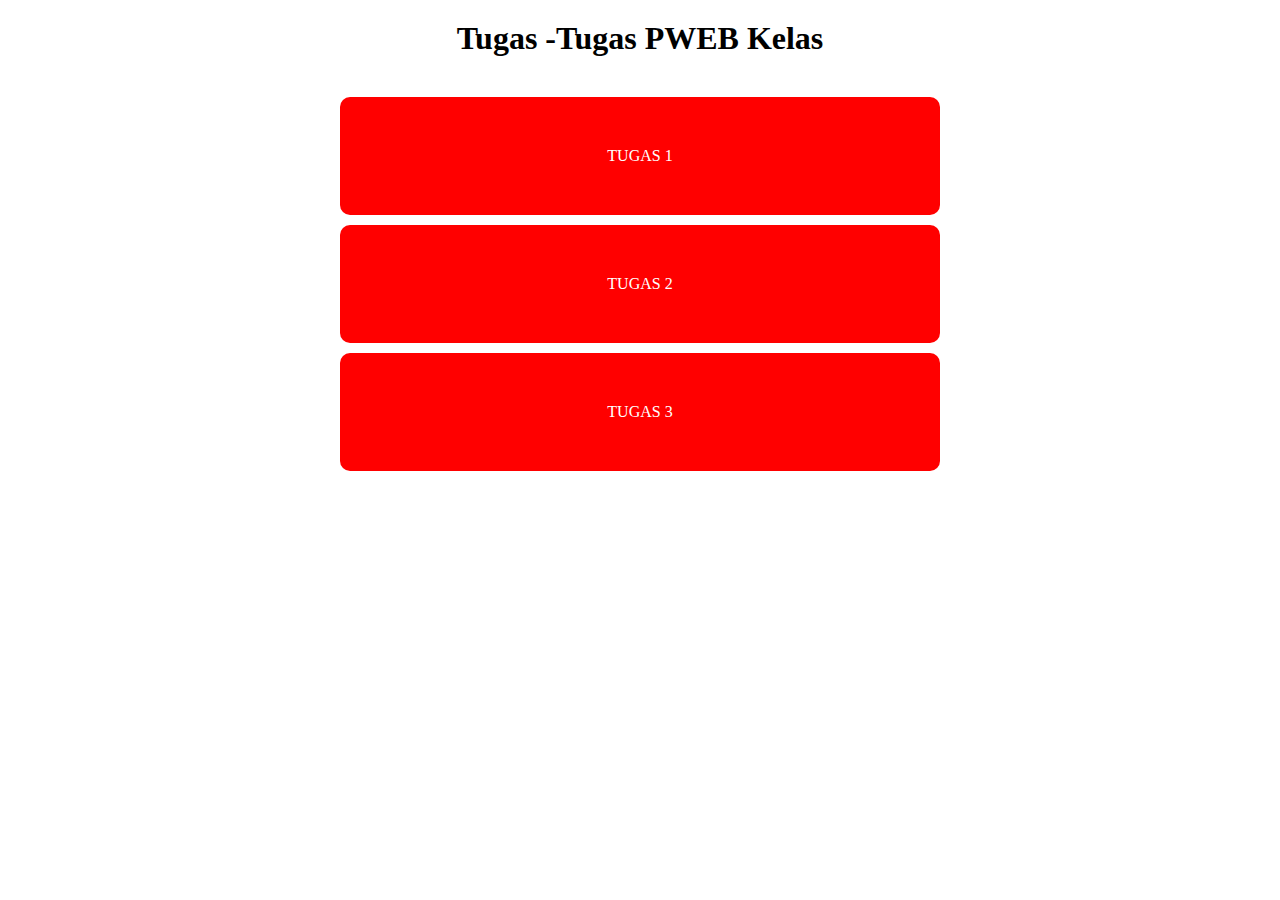
<file: index.html>
<!DOCTYPE html>
<html>
  <head>
    <meta charset="utf-8">
    <title>Aziz Sudrajat Github IO</title>
    <link rel="stylesheet" href="style.css" media="screen" title="no title">
  </head>
  <body>
    <h1>Tugas -Tugas PWEB Kelas</h1>
    <div class="container">
      <p>
        <a href="tugas1.html">TUGAS 1</a>
      </p>
      <p>
        <a href="tugas2.html">TUGAS 2</a>
      </p>
      <p>
        <a href="tugas3.html">TUGAS 3</a>
      </p>
    </div>
  </body>
</html>
</file>
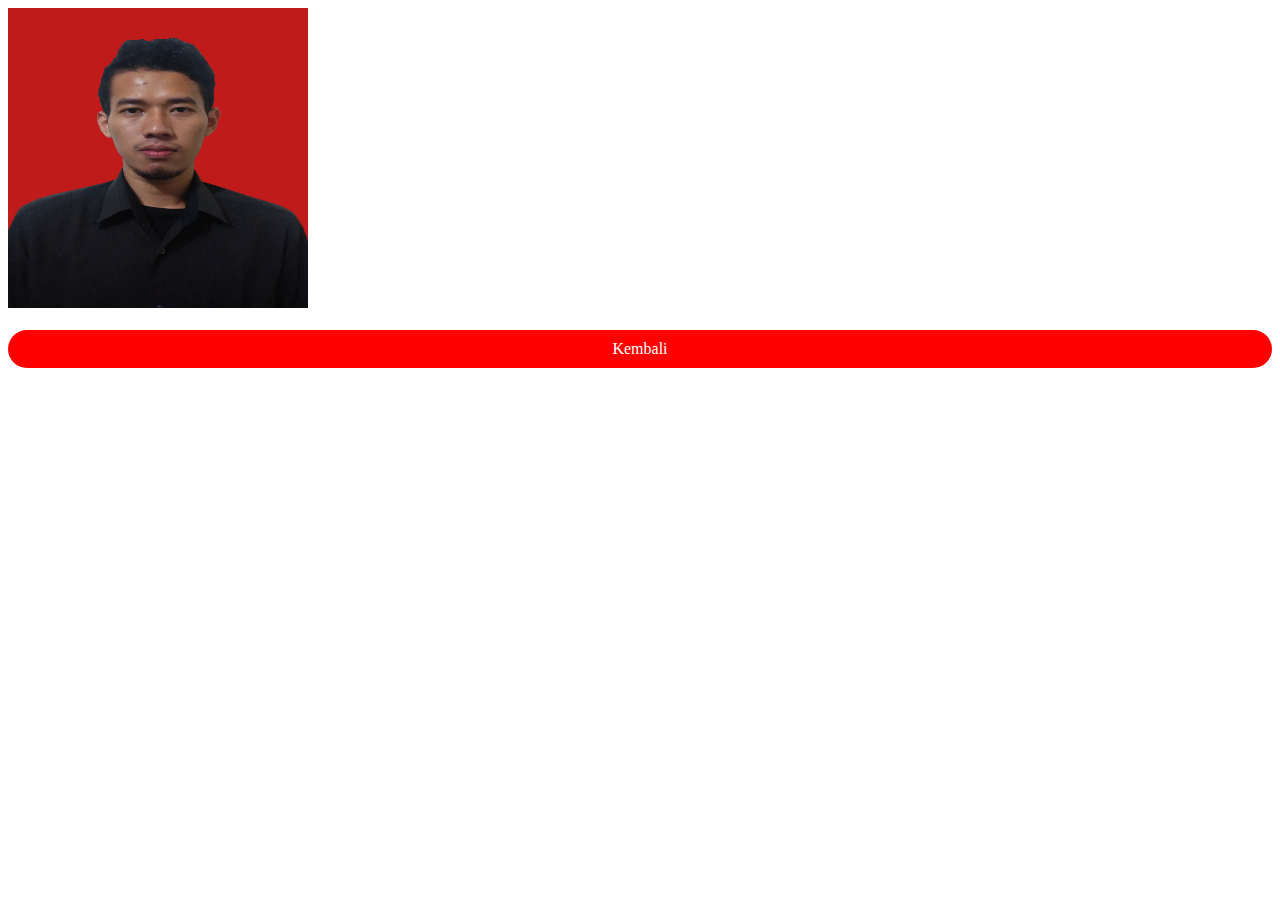
<file: gambar.html>
<!DOCTYPE html>
<html>
  <head>
    <meta charset="utf-8">
    <title>Aziz Sudrajat Github IO</title>
    <style media="screen">
      img{
        width: 300px;
        height: 300px;
      }
      p{
        margin: 10px 0;
        /*padding: 20px 10px;*/
      }

      a{
        text-align: center;
        text-decoration: none;
        padding: 10px;
        color: white;
        background-color: red;
        border-radius: 50px;
        display: block;
      }

      a:hover{
        background-color: #710a03;
      }
    </style>
  </head>
  <body>
    <img src="aziz.jpg" alt="" /><br><br>
    <a href="tugas1.html">Kembali</a>
  </body>
</html>
</file>
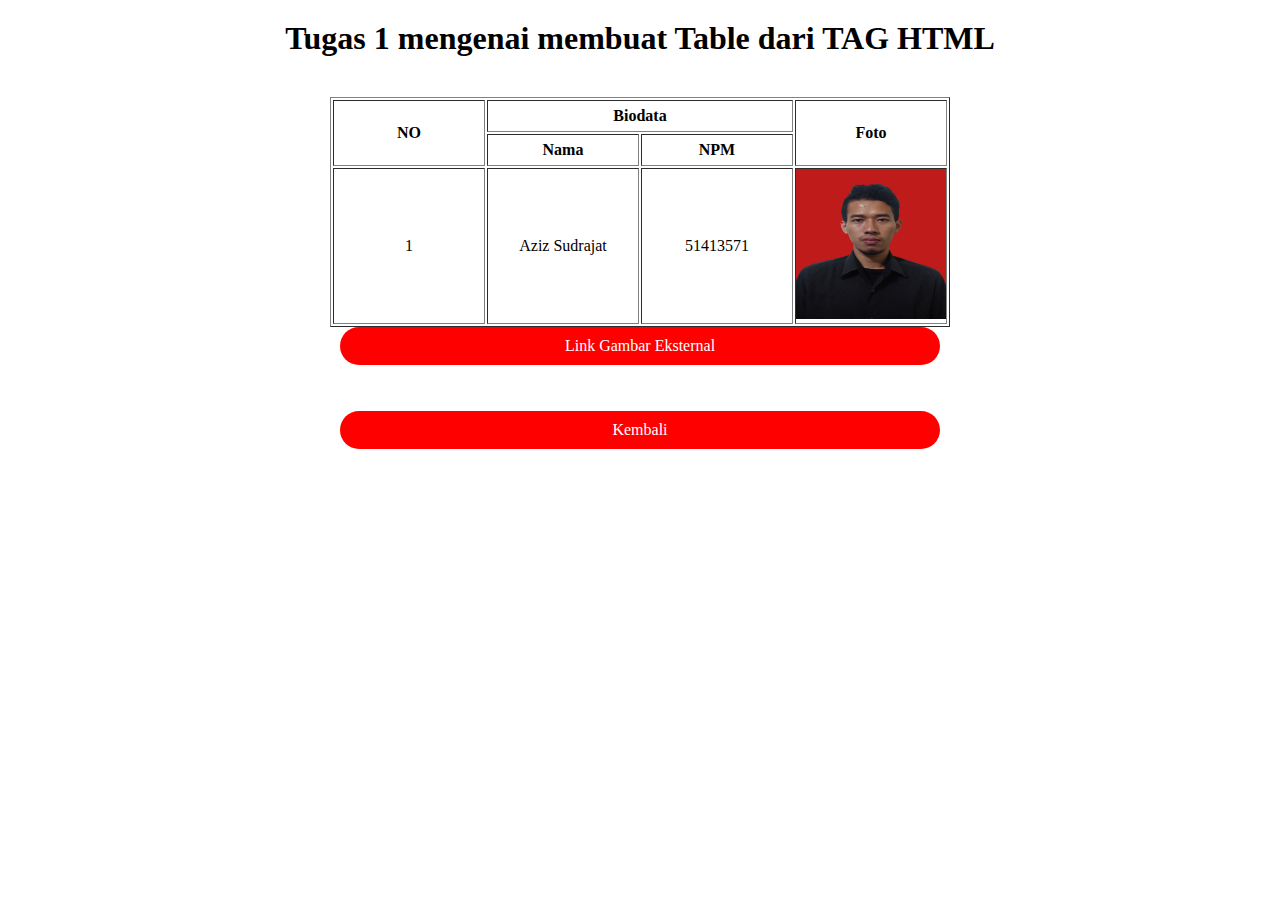
<file: tugas1.html>
<!DOCTYPE html>
<html>
  <head>
    <meta charset="utf-8">
    <title>Aziz Sudrajat Github IO</title>
    <link rel="stylesheet" href="style2.css" media="screen" title="no title">
  </head>
  <body>
    <h1>Tugas 1 mengenai membuat Table dari TAG HTML</h1>
    <center>
    <table border="1">
      <tr>
        <th rowspan="2">
          NO
        </th>
        <th colspan="2">
          Biodata
        </th>
        <th rowspan="2">
          Foto
        </th>
      </tr>
      <tr>
        <th>
          Nama
        </th>
        <th>
          NPM
        </th>
      </tr>
      <tr>
        <td>
          1
        </td>
        <td>
          Aziz Sudrajat
        </td>
        <td>
          51413571
        </td>
        <td>
          <img src="aziz.jpg" alt="" />
        </td>
      </tr>
    </table>
  </center>
  <div class="container">
    <a href="gambar.html">Link Gambar Eksternal</a><br><br>
    <p>
      <a href="index.html">Kembali</a>
    </p>
  </div>
  </body>
</html>
</file>
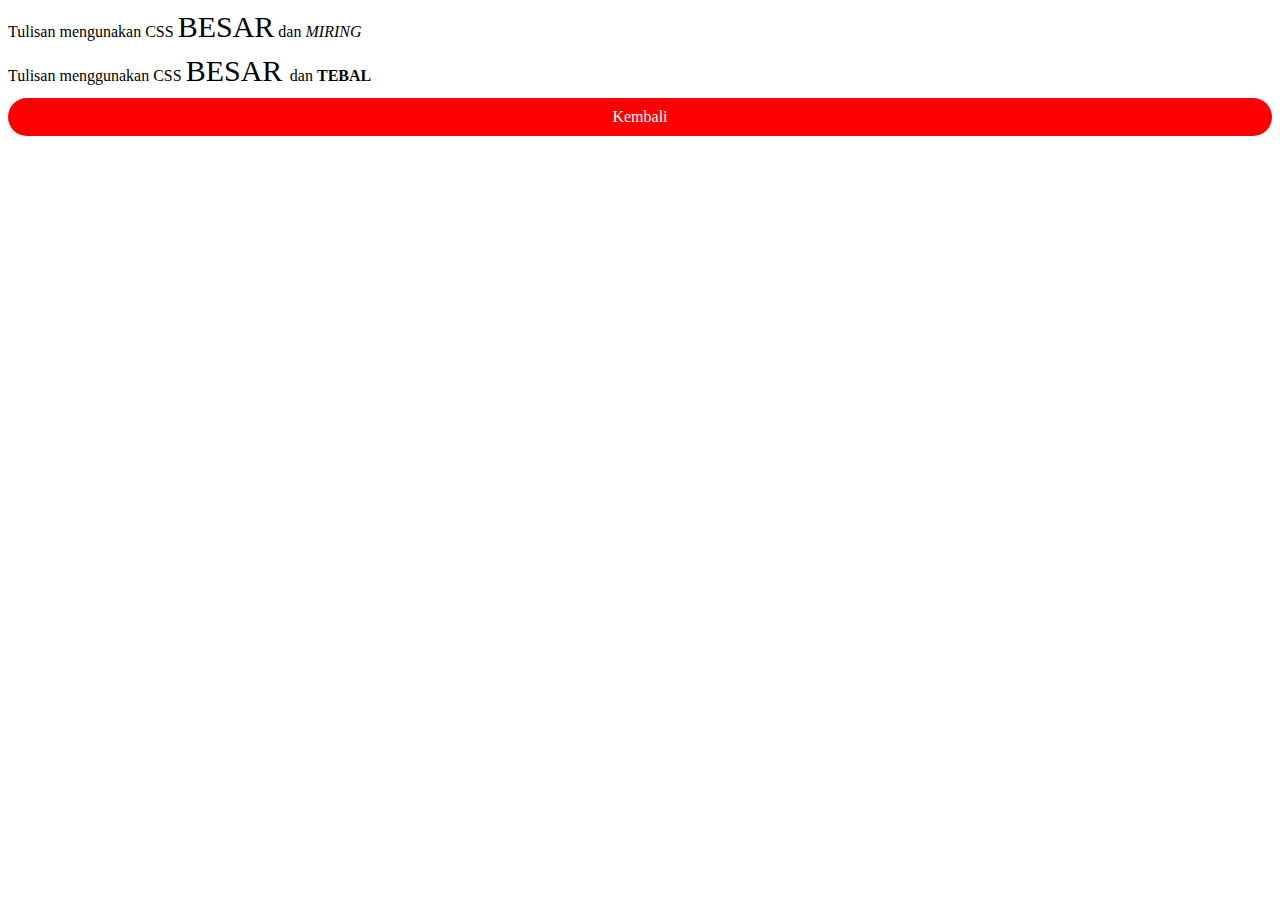
<file: tugas2.html>
<!DOCTYPE html>
<html>
  <head>
    <meta charset="utf-8">
    <title>Aziz Sudrajat Github IO</title>
    <style media="screen">
      .besar{
        font-size: 30px;
      }
      .miring{
        font-style: italic;
      }
      .tebal{
        font-weight: bold;
      }
      p{
        margin: 10px 0;
        /*padding: 20px 10px;*/
      }

      a{
        text-align: center;
        text-decoration: none;
        padding: 10px;
        color: white;
        background-color: red;
        border-radius: 50px;
        display: block;
      }

      a:hover{
        background-color: #710a03;
      }
    </style>
  </head>
  <body>
    <p>
      Tulisan mengunakan CSS <span class="besar">BESAR</span> dan <span class="miring">MIRING</span>
    </p>
    <p>
      Tulisan menggunakan CSS <span class="besar">BESAR </span>dan <span class="tebal">TEBAL </span>
    </p>
    <a href="index.html">Kembali</a>
  </body>
</html>
</file>
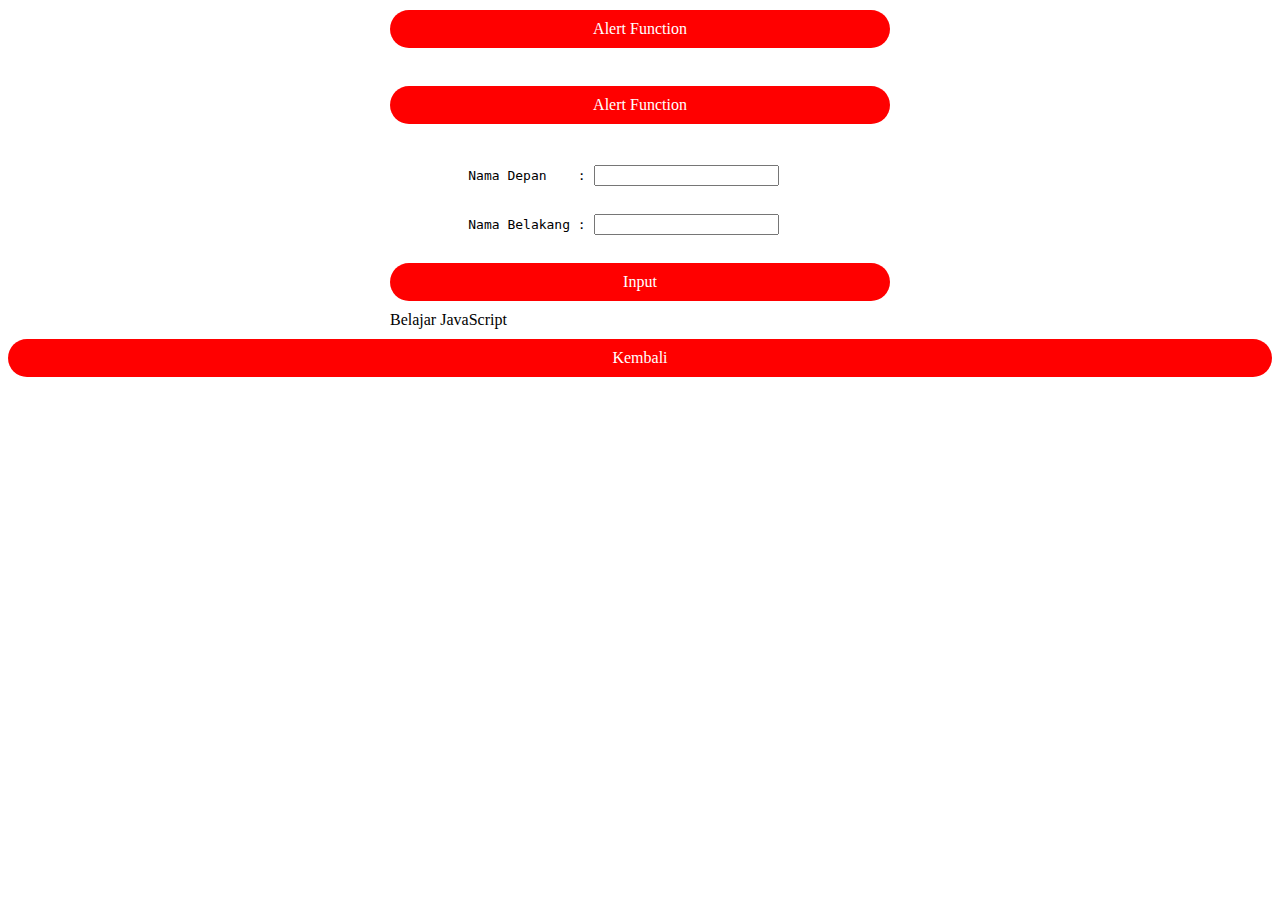
<file: tugas3.html>
<!DOCTYPE html>
<html>
  <head>
    <meta charset="utf-8">
    <title>Aziz Sudrajat Github IO</title>
    <style media="screen">
    .container{
      width: 500px;
      margin: auto;
    }
    p{
      margin: 10px 0;
      /*padding: 20px 10px;*/
    }

    a{
      text-align: center;
      text-decoration: none;
      padding: 10px;
      color: white;
      background-color: red;
      border-radius: 50px;
      display: block;
    }

    a:hover{
      background-color: #710a03;
    }
    </style>
  </head>
  <body>
    <div class="container">
      <p onclick="pesan()"><a>Alert Function</a></p><br>
      <p onclick="alert('Jangan Klik OKE')"><a>Alert Function</a></p><br>

      <form id="frm1">
        <pre>
          Nama Depan    : <input type="text" name="fname" value="">
        </pre>
        <pre>
          Nama Belakang : <input type="text" name="lname" value="">
        </pre>
      </form>

      <p onclick="tambah()"><a>Input</a></p>
      <p id="a"></p>
      <p>
        Belajar JavaScript
      </p>
    </div>


    <a href="index.html">Kembali</a>
    <script>
    function pesan(){
      alert("Jangan Klik OKE");
    }

    function tambah() {
        var x = document.getElementById("frm1");
        var text = "";
        var i;
        for (i = 0; i < x.length ;i++) {
            text += x.elements[i].value + " ";
        }
        document.getElementById("a").innerHTML = text;
    }
    </script>
  </body>
</html>
</file>
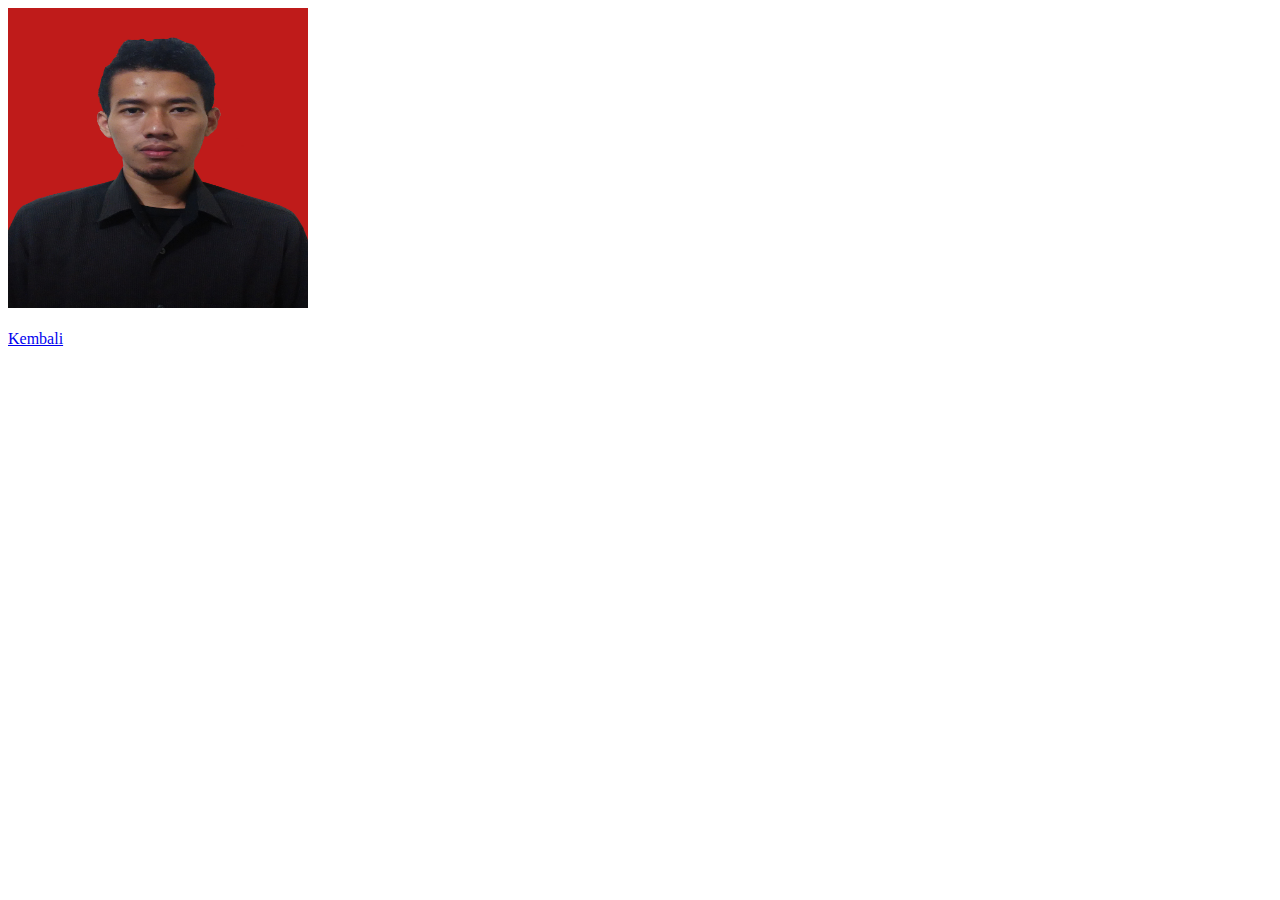
<file: pages/gambar.html>
<!DOCTYPE html>
<html>
  <head>
    <meta charset="utf-8">
    <title>Aziz Sudrajat Github IO</title>
    <style media="screen">
      img{
        width: 300px;
        height: 300px;
      }
    </style>
  </head>
  <body>
    <img src="../images/aziz.jpg" alt="" /><br><br>
    <a href="tugas1.html">Kembali</a>
  </body>
</html>
</file>
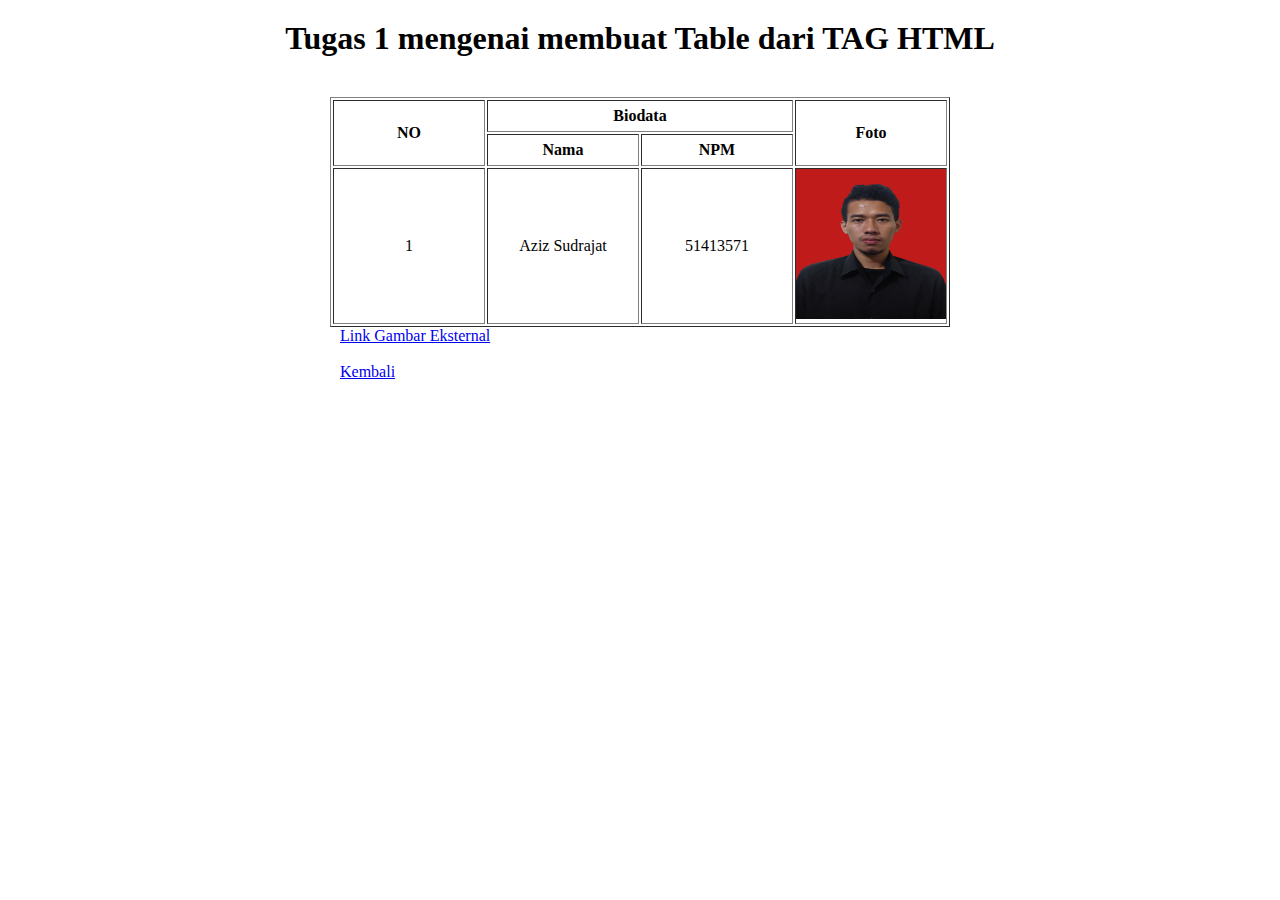
<file: pages/tugas1.html>
<!DOCTYPE html>
<html>
  <head>
    <meta charset="utf-8">
    <title>Aziz Sudrajat Github IO</title>
    <link rel="stylesheet" href="style.css" media="screen" title="no title">
  </head>
  <body>
    <h1>Tugas 1 mengenai membuat Table dari TAG HTML</h1>
    <center>
    <table border="1">
      <tr>
        <th rowspan="2">
          NO
        </th>
        <th colspan="2">
          Biodata
        </th>
        <th rowspan="2">
          Foto
        </th>
      </tr>
      <tr>
        <th>
          Nama
        </th>
        <th>
          NPM
        </th>
      </tr>
      <tr>
        <td>
          1
        </td>
        <td>
          Aziz Sudrajat
        </td>
        <td>
          51413571
        </td>
        <td>
          <img src="../images/aziz.jpg" alt="" />
        </td>
      </tr>
    </table>
  </center>
  <div class="container">
    <a href="gambar.html">Link Gambar Eksternal</a><br><br>
    <a href="../index.html">Kembali</a>
  </div>
  </body>
</html>
</file>
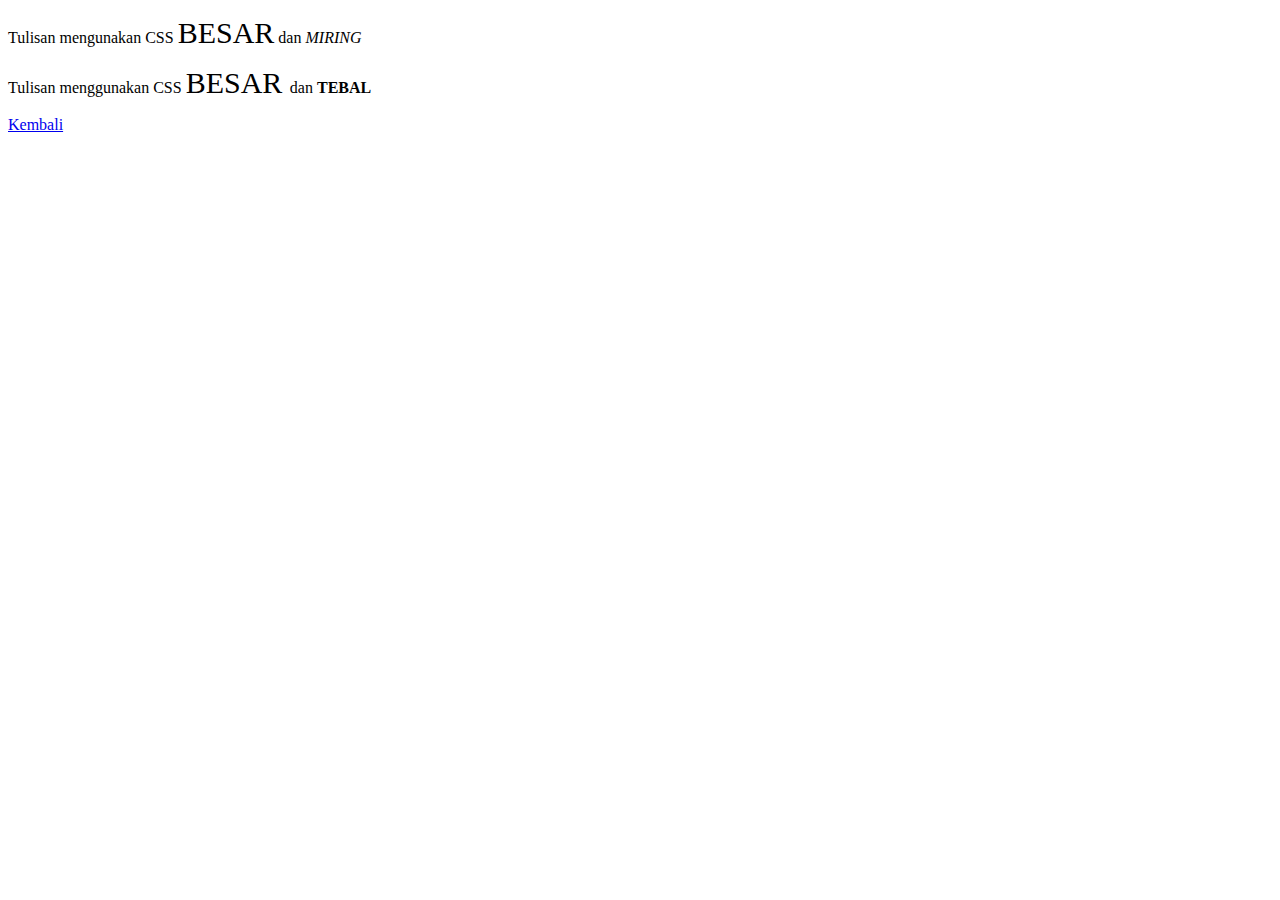
<file: pages/tugas2.html>
<!DOCTYPE html>
<html>
  <head>
    <meta charset="utf-8">
    <title>Aziz Sudrajat Github IO</title>
    <style media="screen">
      .besar{
        font-size: 30px;
      }
      .miring{
        font-style: italic;
      }
      .tebal{
        font-weight: bold;
      }
    </style>
  </head>
  <body>
    <p>
      Tulisan mengunakan CSS <span class="besar">BESAR</span> dan <span class="miring">MIRING</span>
    </p>
    <p>
      Tulisan menggunakan CSS <span class="besar">BESAR </span>dan <span class="tebal">TEBAL </span>
    </p>
    <a href="../index.html">Kembali</a>
  </body>
</html>
</file>
<file: style.css>
*{
  padding: 0;
  margin: 0;
}

body{

}

h1{
  margin: 20px 0 40px 0 ;
  text-align: center;
}

.container{
  width: 600px;
  margin: auto;
}

p{
  margin: 10px 0;
  /*padding: 20px 10px;*/
}

a{
  text-align: center;
  text-decoration: none;
  padding: 50px;
  color: white;
  background-color: red;
  border-radius: 10px;
  display: block;
}

a:hover{
  background-color: #d53d3d;
}
</file>
<file: style2.css>
*{
  padding: 0;
  margin: 0;
}

body{

}

.container{
  width: 600px;
  margin: auto;
}

h1{
  text-align: center;
  margin: 20px 0 40px 0 ;
}

table {

}

tr{

}

th {
  width: 150px;
  height: 30px;
}

td {
  text-align: center;
}

img{
  width:150px;
  height: 150px;
}

p{
  margin: 10px 0;
  /*padding: 20px 10px;*/
}

a{
  text-align: center;
  text-decoration: none;
  padding: 10px;
  color: white;
  background-color: red;
  border-radius: 50px;
  display: block;
}

a:hover{
  background-color: #710a03;
}
</file>
<file: pages/style.css>
*{
  padding: 0;
  margin: 0;
}

body{

}

.container{
  width: 600px;
  margin: auto;
}

h1{
  text-align: center;
  margin: 20px 0 40px 0 ;
}

table {

}

tr{

}

th {
  width: 150px;
  height: 30px;
}

td {
  text-align: center;
}

img{
  width:150px;
  height: 150px;
}

a{

}
</file>
